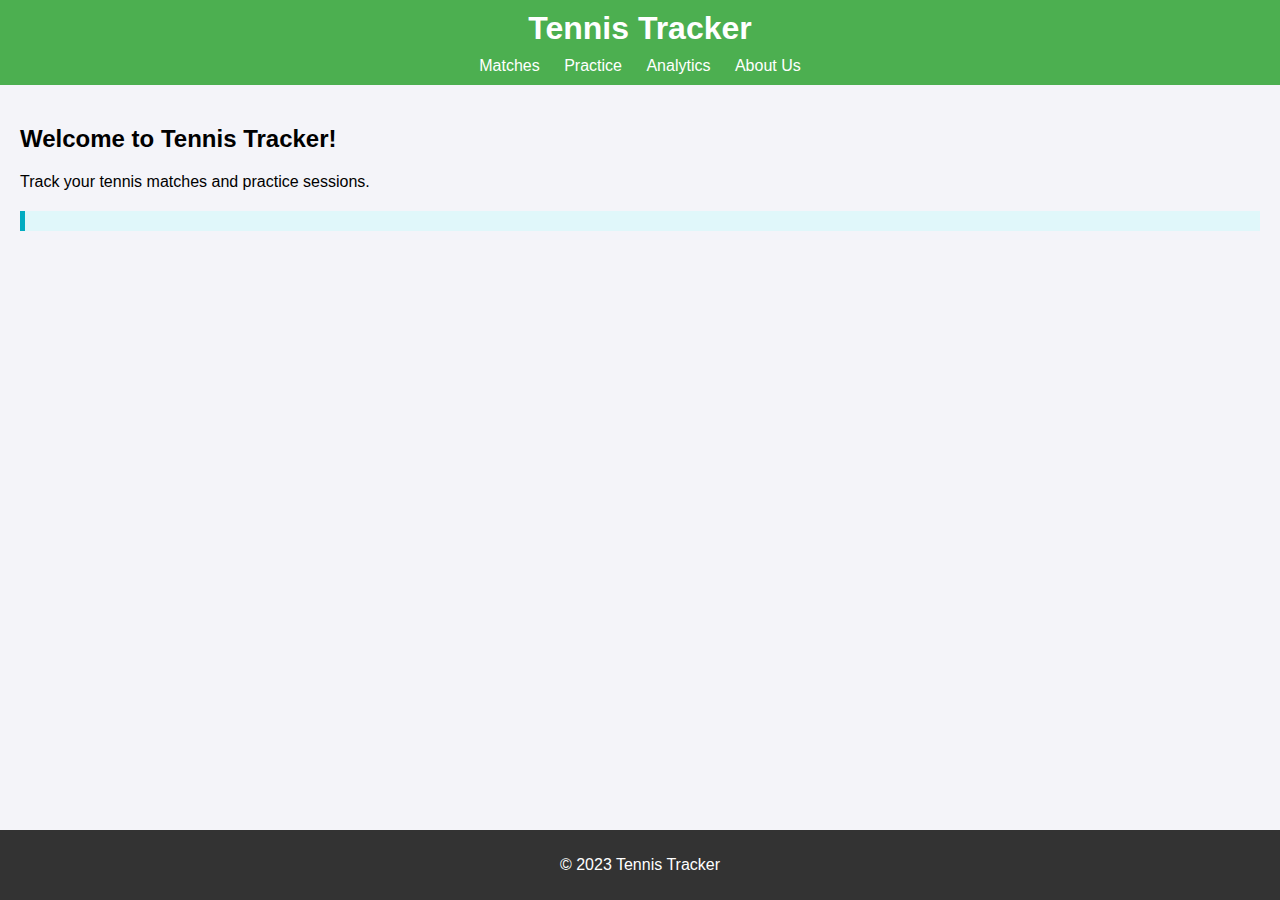
<file: index.html>
<!DOCTYPE html>
<html lang="en">
<head>
    <meta charset="UTF-8">
    <meta name="viewport" content="width=device-width, initial-scale=1.0">
    <title>Tennis Tracker</title>
    <link rel="stylesheet" href="styles.css">
</head>
<body>
    <script>
        window.location.href = 'home.html';
    </script>
</body>
</html>
</file>
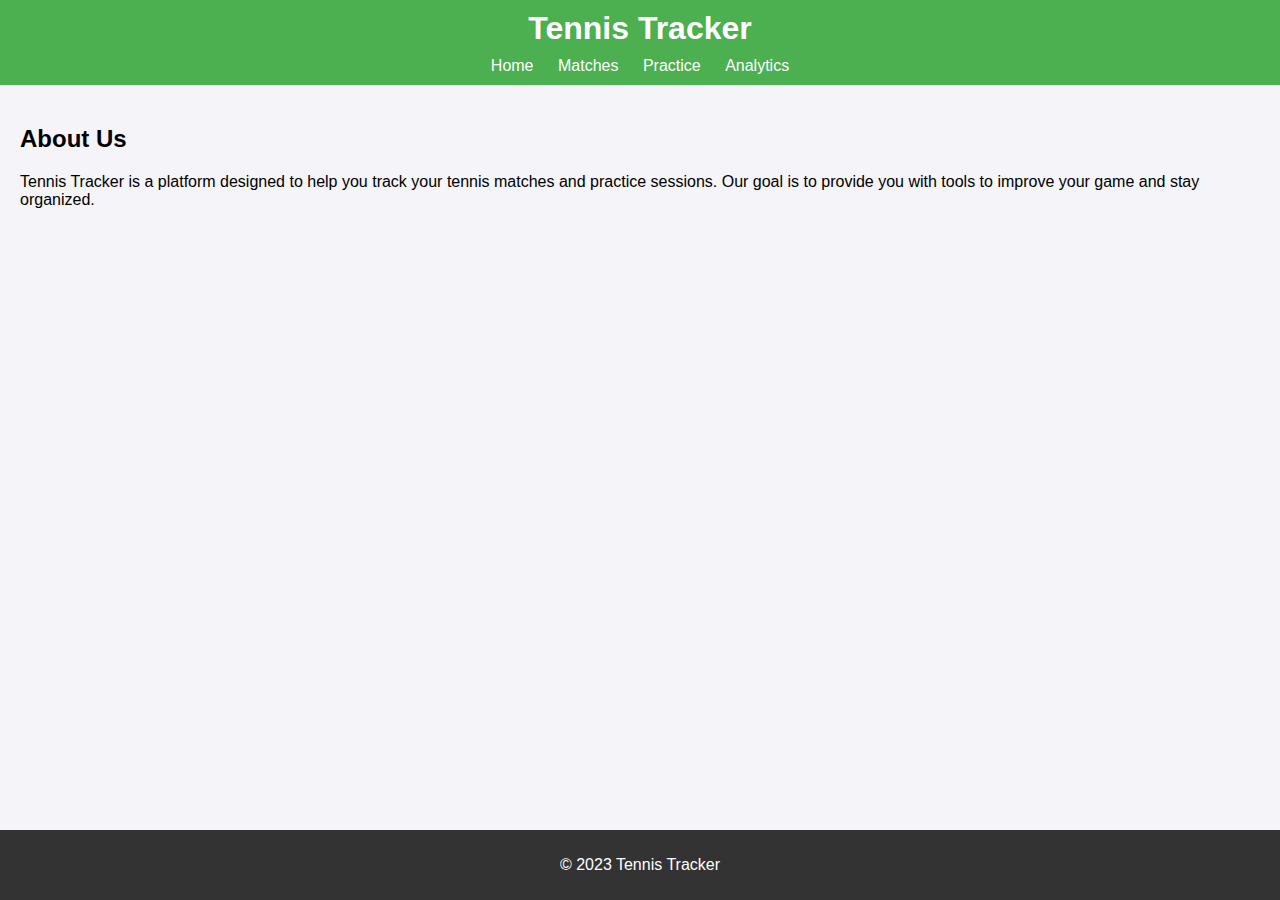
<file: aboutus.html>
<!DOCTYPE html>
<html lang="en">
<head>
    <meta charset="UTF-8">
    <meta name="viewport" content="width=device-width, initial-scale=1.0">
    <title>About Us - Tennis Tracker</title>
    <link rel="stylesheet" href="styles.css">
</head>
<body>
    <header>
        <h1>Tennis Tracker</h1>
        <nav>
            <a href="home.html">Home</a>
            <a href="matches.html">Matches</a>
            <a href="practice.html">Practice</a>
            <a href="analytics.html">Analytics</a>
        </nav>
    </header>
    <main>
        <section id="about">
            <h2>About Us</h2>
            <p>Tennis Tracker is a platform designed to help you track your tennis matches and practice sessions. Our goal is to provide you with tools to improve your game and stay organized.</p>
        </section>
    </main>
    <footer>
        <p>&copy; 2023 Tennis Tracker</p>
    </footer>
</body>
</html>
</file>
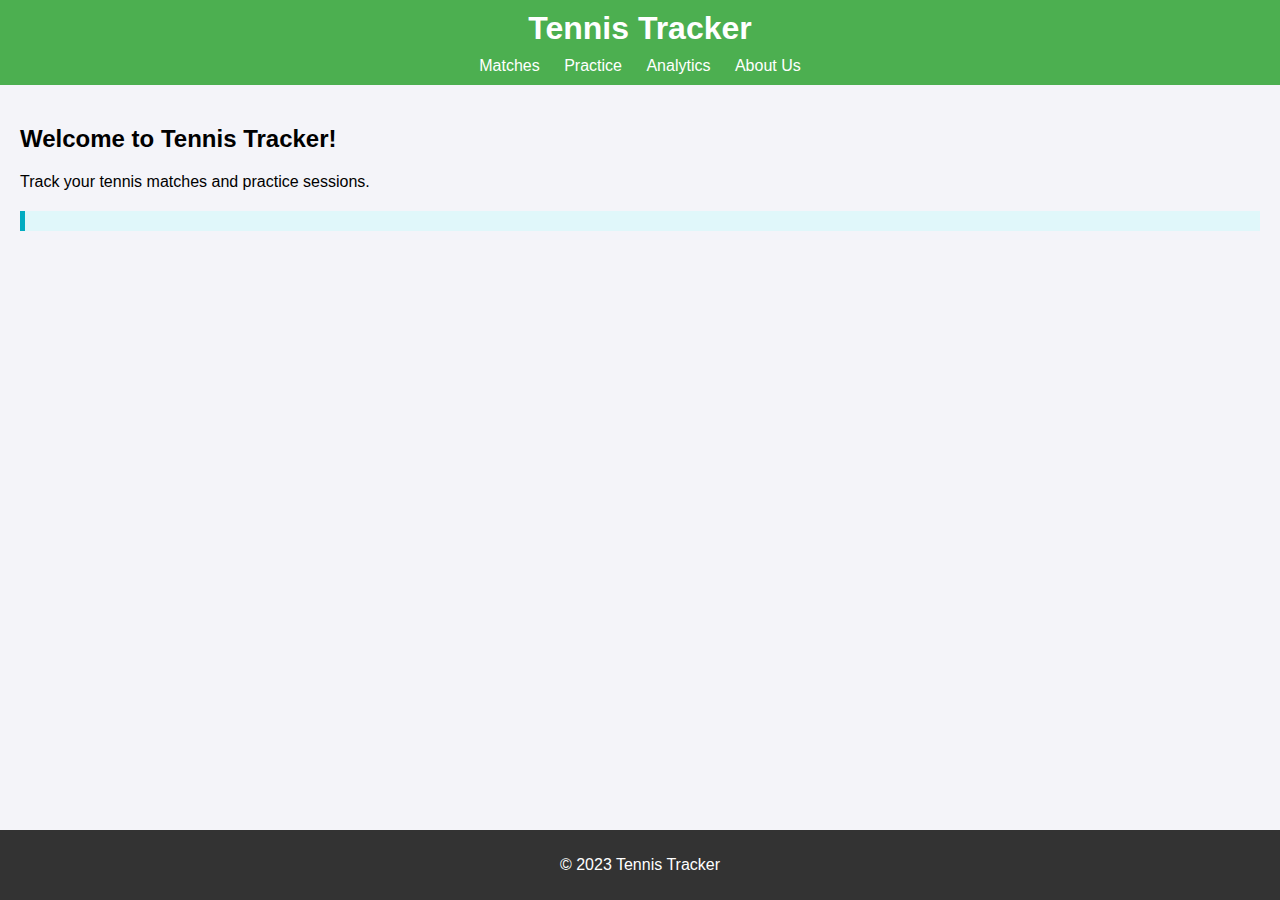
<file: home.html>
<!DOCTYPE html>
<html lang="en">
<head>
    <meta charset="UTF-8">
    <meta name="viewport" content="width=device-width, initial-scale=1.0">
    <title>Home - Tennis Tracker</title>
    <link rel="stylesheet" href="styles.css">
</head>
<body>
    <header>
        <h1>Tennis Tracker</h1>
        <nav>
            <a href="matches.html">Matches</a>
            <a href="practice.html">Practice</a>
            <a href="analytics.html">Analytics</a>
            <a href="aboutus.html">About Us</a>
        </nav>
    </header>
    <main>
        <section id="welcome">
            <h2>Welcome to Tennis Tracker!</h2>
            <p>Track your tennis matches and practice sessions.</p>
            <blockquote id="quote"></blockquote>
        </section>
    </main>
    <footer>
        <p>&copy; 2023 Tennis Tracker</p>
    </footer>
    <script src="script.js"></script>
</body>
</html>
</file>
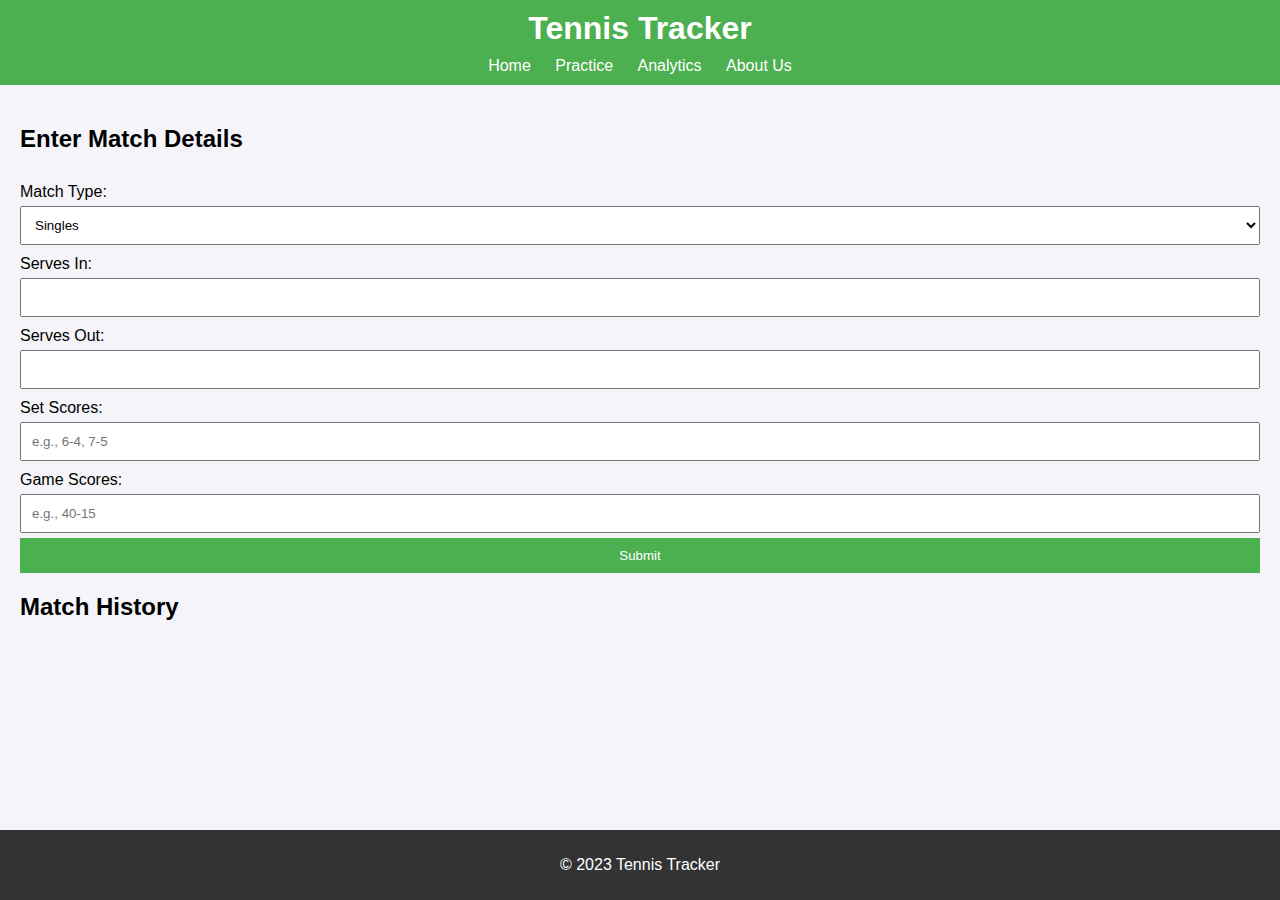
<file: matches.html>
<!DOCTYPE html>
<html lang="en">
<head>
    <meta charset="UTF-8">
    <meta name="viewport" content="width=device-width, initial-scale=1.0">
    <title>Matches - Tennis Tracker</title>
    <link rel="stylesheet" href="styles.css">
</head>
<body>
    <header>
        <h1>Tennis Tracker</h1>
        <nav>
            <a href="home.html">Home</a>
            <a href="practice.html">Practice</a>
            <a href="analytics.html">Analytics</a>
            <a href="aboutus.html">About Us</a>
        </nav>
    </header>
    <main>
        <section id="match-form">
            <h2>Enter Match Details</h2>
            <form id="matchForm">
                <label for="matchType">Match Type:</label>
                <select id="matchType" name="matchType">
                    <option value="singles">Singles</option>
                    <option value="doubles">Doubles</option>
                </select>
                <label for="servesIn">Serves In:</label>
                <input type="number" id="servesIn" name="servesIn" min="0">
                <label for="servesOut">Serves Out:</label>
                <input type="number" id="servesOut" name="servesOut" min="0">
                <label for="setScores">Set Scores:</label>
                <input type="text" id="setScores" name="setScores" placeholder="e.g., 6-4, 7-5">
                <label for="gameScores">Game Scores:</label>
                <input type="text" id="gameScores" name="gameScores" placeholder="e.g., 40-15">
                <button type="submit">Submit</button>
            </form>
        </section>
        <section id="match-list">
            <h2>Match History</h2>
            <ul id="matches"></ul>
        </section>
    </main>
    <footer>
        <p>&copy; 2023 Tennis Tracker</p>
    </footer>
    <script src="script.js"></script>
</body>
</html>
</file>
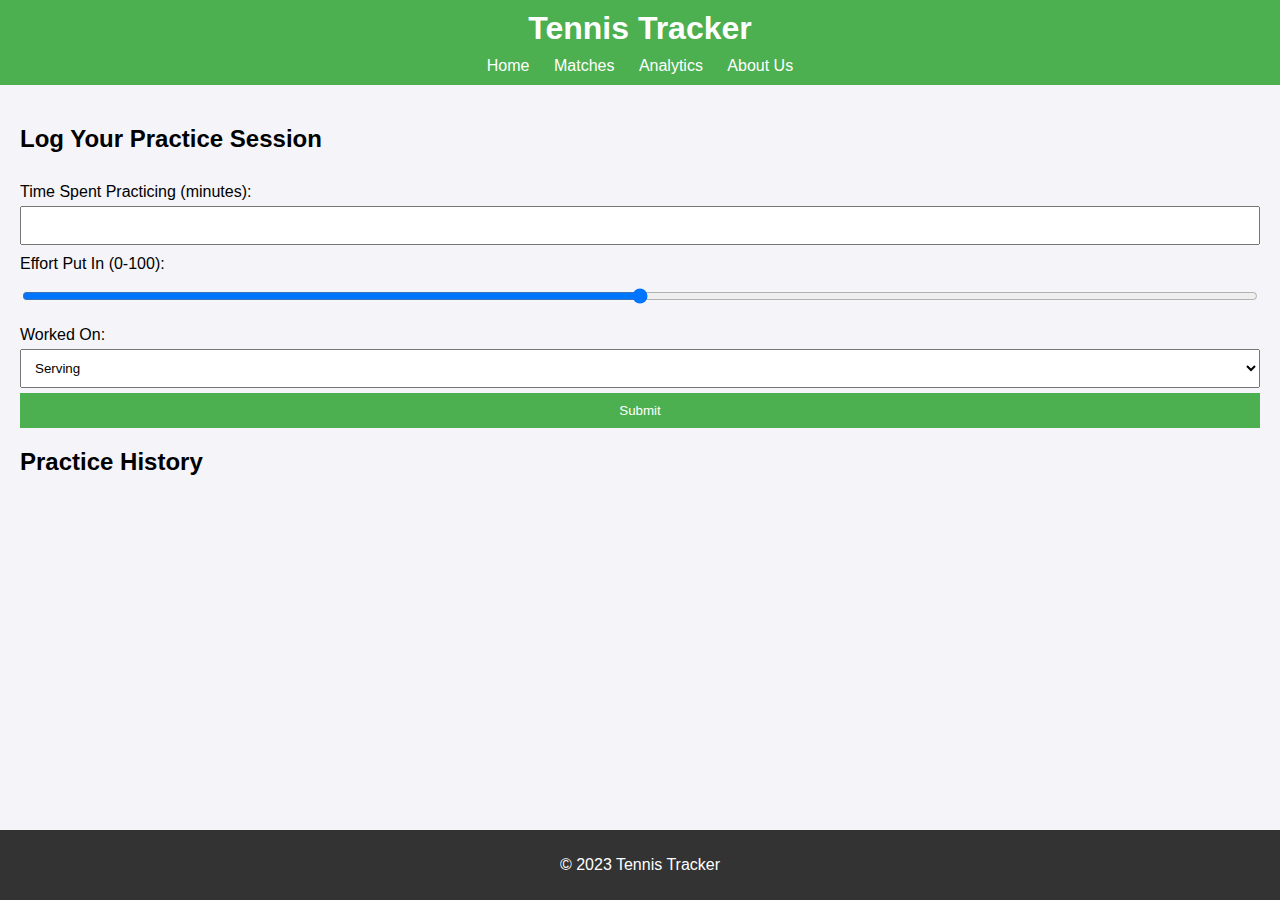
<file: practice.html>
<!DOCTYPE html>
<html lang="en">
<head>
    <meta charset="UTF-8">
    <meta name="viewport" content="width=device-width, initial-scale=1.0">
    <title>Practice - Tennis Tracker</title>
    <link rel="stylesheet" href="styles.css">
</head>
<body>
    <header>
        <h1>Tennis Tracker</h1>
        <nav>
            <a href="home.html">Home</a>
            <a href="matches.html">Matches</a>
            <a href="analytics.html">Analytics</a>
            <a href="aboutus.html">About Us</a>
        </nav>
    </header>
    <main>
        <section id="practice-form">
            <h2>Log Your Practice Session</h2>
            <form id="practiceForm">
                <label for="timeSpent">Time Spent Practicing (minutes):</label>
                <input type="number" id="timeSpent" name="timeSpent" min="1">
                <label for="effort">Effort Put In (0-100):</label>
                <input type="range" id="effort" name="effort" min="0" max="100">
                <label for="workOn">Worked On:</label>
                <select id="workOn" name="workOn">
                    <option value="serving">Serving</option>
                    <option value="drills">Drills</option>
                    <option value="running">Running</option>
                    <option value="strategies">Strategies</option>
                    <option value="scrimmages">Scrimmages</option>
                </select>
                <button type="submit">Submit</button>
            </form>
        </section>
        <section id="practice-list">
            <h2>Practice History</h2>
            <ul id="practices"></ul>
        </section>
    </main>
    <footer>
        <p>&copy; 2023 Tennis Tracker</p>
    </footer>
    <script src="script.js"></script>
</body>
</html>
</file>
<file: styles.css>
body {
    font-family: Arial, sans-serif;
    margin: 0;
    padding: 0;
    background-color: #f4f4f9;
}

header {
    background-color: #4CAF50;
    color: white;
    padding: 10px 0;
    text-align: center;
}

header h1 {
    margin: 0;
}

nav {
    margin-top: 10px;
}

nav a {
    color: white;
    margin: 0 10px;
    text-decoration: none;
}

main {
    padding: 20px;
}

section {
    margin-bottom: 20px;
}

form {
    display: flex;
    flex-direction: column;
}

label {
    margin-top: 10px;
}

input, select, button {
    padding: 10px;
    margin-top: 5px;
}

button {
    background-color: #4CAF50;
    color: white;
    border: none;
    cursor: pointer;
}

button:hover {
    background-color: #45a049;
}

ul {
    list-style-type: none;
    padding: 0;
}

li {
    background-color: #fff;
    margin-bottom: 10px;
    padding: 10px;
    border-radius: 5px;
}

footer {
    background-color: #333;
    color: white;
    text-align: center;
    padding: 10px 0;
    position: fixed;
    width: 100%;
    bottom: 0;
}

blockquote {
    margin: 20px 0;
    padding: 10px 20px;
    background-color: #e0f7fa;
    border-left: 5px solid #00acc1;
    font-style: italic;
}

canvas {
    max-width: 100%;
    height: auto;
}
</file>
